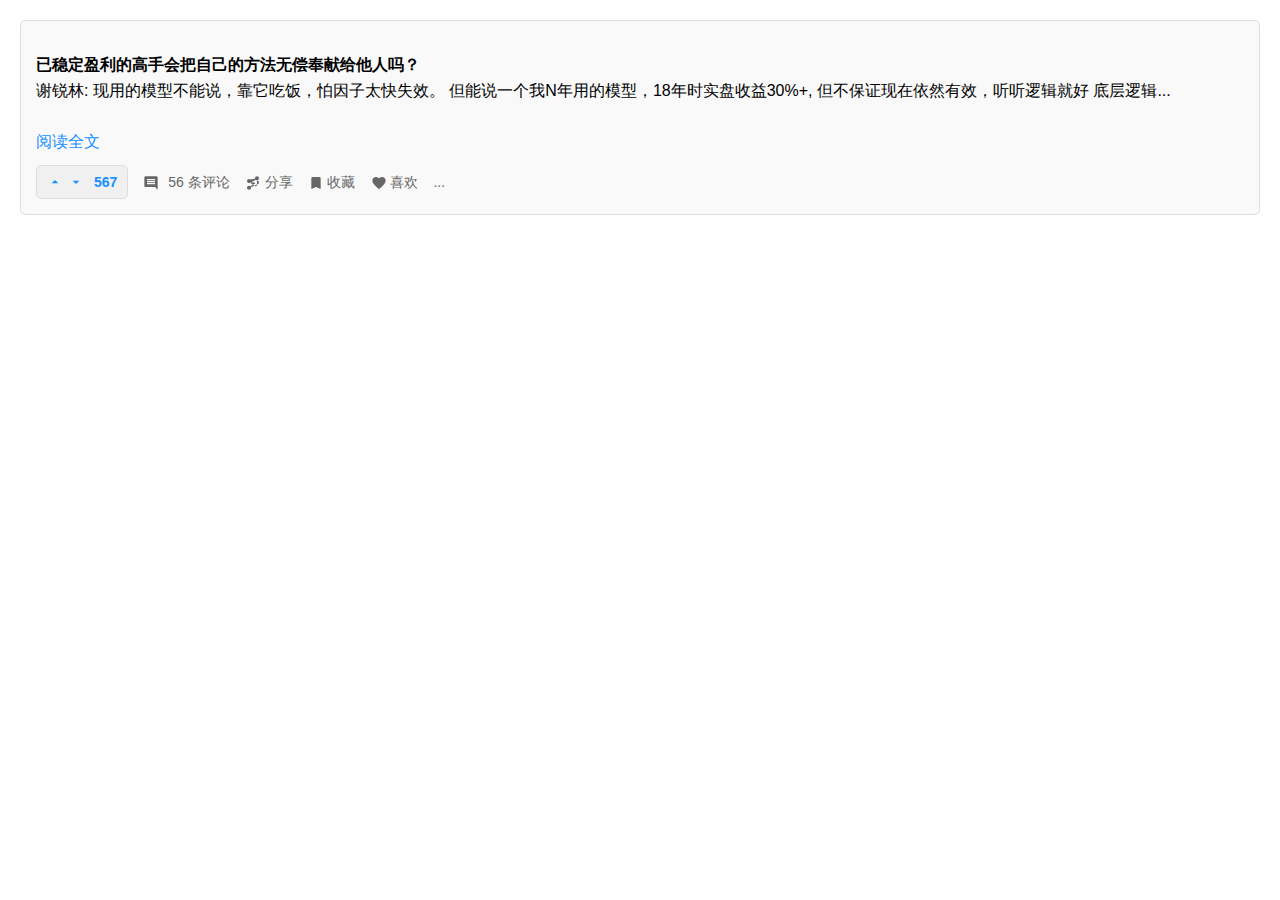
<file: src/main/resources/test.html>
<!DOCTYPE html>
<html>
<head>
  <title>阅读全文 Example</title>
  <style>
/* Basic styling to mimic the image and make it look decent */
body {
    font-family: Arial, sans-serif;
    line-height: 1.6;
    margin: 20px;
}

.text-container {
    border: 1px solid #ddd; /* Light border like in the image */
    padding: 15px;
    border-radius: 5px;
    background-color: #f9f9f9; /* Light grey background */
}

.short-text {
    /* Styles for the initially visible short text */
}

.full-text {
    display: none; /* Initially hidden */
    margin-top: 10px;
}

.read-more-link {
    color: #1890ff; /* Blue color for the link */
    text-decoration: none;
    cursor: pointer;
    display: inline-block; /* To control margin and padding */
    margin-top: 10px;
}

.read-more-link:hover {
    text-decoration: underline; /* Underline on hover */
}

.actions {
    margin-top: 10px;
    display: flex;
    align-items: center; /* Vertically align items in the actions bar */
    gap: 15px; /* Spacing between action icons/links */
    color: #666; /* Grey color for action icons/text */
}

.actions svg {
    width: 16px; /* Example size for icons */
    height: 16px;
    vertical-align: middle; /* Align icons with text */
    fill: #666; /* Icon fill color */
}

.actions span, .actions a {
    font-size: 14px;
    color: #666;
    text-decoration: none;
}

.actions a:hover {
    text-decoration: underline;
}

.actions .like-button {
    cursor: pointer;
}

.actions .comment-button {
    cursor: pointer;
}

.actions .share-button {
    cursor: pointer;
}

.actions .collect-button {
    cursor: pointer;
}

.actions .like-count {
    margin-left: 5px;
}

.actions .comment-count {
    margin-left: 5px;
}


/* Style for the "赞同" (Like) button */
.like-button-container {
    display: inline-flex;
    align-items: center;
    background-color: #f0f0f0; /* Light grey background for the button */
    border-radius: 5px;
    padding: 5px 10px;
    cursor: pointer;
    color: #333;
    border: 1px solid #ddd; /* Light border */
}

.like-button-container:hover {
    background-color: #e0e0e0; /* Slightly darker on hover */
}

.like-button-container svg {
    width: 16px;
    height: 16px;
    fill: #1890ff; /* Blue color for the like icon */
    margin-right: 5px;
}

.like-button-container .like-count {
    color: #1890ff; /* Blue color for the like count */
    font-weight: bold;
}

.blue-arrow-up {
    fill: #1890ff; /* Blue color for the up arrow */
}

.grey-arrow-down {
    fill: #999; /* Grey color for the down arrow */
}


</style>
</head>
<body>

<div class="text-container">
  <p class="short-text">
    <strong>已稳定盈利的高手会把自己的方法无偿奉献给他人吗？</strong><br>
    谢锐林: 现用的模型不能说，靠它吃饭，怕因子太快失效。 但能说一个我N年用的模型，18年时实盘收益30%+, 但不保证现在依然有效，听听逻辑就好 底层逻辑...
    <span class="full-text" id="fullText">
            ...底层逻辑是：因子有效性是会衰减的，所以要不断寻找新因子，而寻找新因子的方法，可以从旧因子中提炼和挖掘。
            <br><br>
            举个例子，假设我们有一个因子A，它在过去一段时间内表现良好。但是，随着时间的推移，因子A的效果可能会逐渐减弱。这时，我们可以尝试从因子A中提炼出新的因子B和因子C。例如，我们可以分析因子A的组成部分，或者研究因子A与其他因子的相互作用，从而发现新的有效因子。
            <br><br>
            这种从旧因子中提炼新因子的方法，可以帮助我们不断更新和优化我们的因子库，以应对市场变化和因子失效的挑战。
        </span>
  </p>
  <a href="#" class="read-more-link" id="readMoreLink">阅读全文</a>

  <div class="actions">
    <div class="like-button-container">
      <svg class="blue-arrow-up" viewBox="0 0 24 24">
        <path d="M7 14l5-5 5 5H7z"/>
        <path d="M0 0h24v24H0z" fill="none"/>
      </svg>
      <svg class="grey-arrow-down" viewBox="0 0 24 24">
        <path d="M7 10l5 5 5-5H7z"/>
        <path d="M0 0h24v24H0z" fill="none"/>
      </svg>
      <span class="like-count" id="likeCount">567</span>
    </div>


    <span class="comment-button">
            <svg viewBox="0 0 24 24">
                <path d="M0 0h24v24H0z" fill="none"/>
                <path d="M21.99 4c0-1.1-.9-2-2-2H4c-1.1 0-2 .9-2 2v12c0 1.1.9 2 2 2h14l4 4-.01-18zM18 14H6v-2h12v2zm0-3H6V9h12v2zm0-3H6V6h12v2z"/>
            </svg>
            <span class="comment-count">56 条评论</span>
        </span>
    <a href="#" class="share-button">
      <svg viewBox="0 0 24 24">
        <path d="M0 0h24v24H0z" fill="none"/>
        <path d="M18 16.08c-.76 0-1.44.3-1.96.77L8.91 12.7c.05-.23.09-.46.09-.7s-.04-.47-.09-.7L16.04 7.23c.52.47 1.2.77 1.96.77 1.65 0 3-1.35 3-3s-1.35-3-3-3-3 1.35-3 3c0 .24.04.47.09.7L7.96 6.77C7.44 6.3 6.76 6 6 6c-1.65 0-3 1.35-3 3s1.35 3 3 3c.76 0 1.44-.3 1.96-.77L15.09 11.3c-.05.23-.09.46-.09.7s.04.47.09.7L7.96 16.77c-.52-.47-1.2-.77-1.96-.77-1.65 0-3 1.35-3 3s1.35 3 3 3 3-1.35 3-3c0-.24-.04-.47-.09-.7l7.04-3.23c.52-.47 1.2-.77 1.96-.77 1.65 0 3-1.35 3-3s-1.35-3-3-3z"/>
      </svg>
      分享
    </a>
    <a href="#" class="collect-button">
      <svg viewBox="0 0 24 24">
        <path d="M0 0h24v24H0z" fill="none"/>
        <path d="M17 3H7c-1.1 0-1.99.9-1.99 2L5 21l7-3 7 3V5c0-1.1-.9-2-2-2z"/>
      </svg>
      收藏
    </a>
    <a href="#" class="like-button">
      <svg viewBox="0 0 24 24">
        <path d="M0 0h24v24H0z" fill="none"/>
        <path d="M12 21.35l-1.45-1.32C5.4 15.36 2 12.28 2 8.5 2 5.42 4.42 3 7.5 3c1.74 0 3.41.81 4.5 2.09C13.09 3.81 14.76 3 16.5 3 19.58 3 22 5.42 22 8.5c0 3.78-3.4 6.86-8.55 11.54L12 21.35z"/>
      </svg>
      喜欢
    </a>
    <span class="more-actions">...</span>
  </div>

</div>

<script>
document.addEventListener('DOMContentLoaded', function() {
    const readMoreLink = document.getElementById('readMoreLink');
    const fullTextSpan = document.getElementById('fullText');

    readMoreLink.addEventListener('click', function(event) {
        event.preventDefault(); // Prevent link from actually navigating

        if (fullTextSpan.style.display === 'none') {
            fullTextSpan.style.display = 'inline'; /* Or 'block' depending on desired layout */
            readMoreLink.textContent = '收起全文'; // Change link text to "Collapse Full Text"
        } else {
            fullTextSpan.style.display = 'none';
            readMoreLink.textContent = '阅读全文'; // Change link text back to "Read Full Text"
        }
    });
});
</script>

</body>
</html>
</file>
